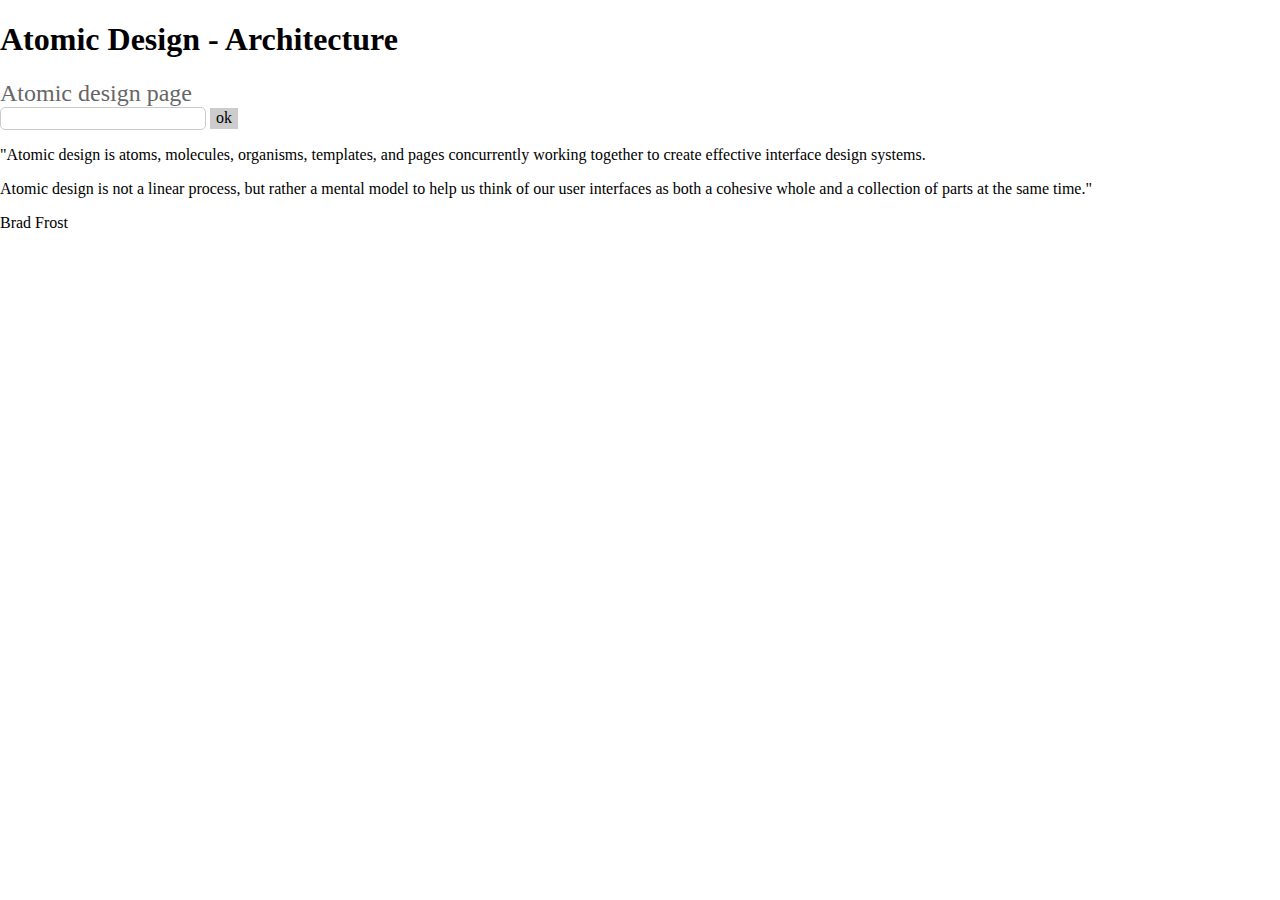
<file: atomic-design/index.html>
<!DOCTYPE html>
<html lang="en">
<head>
  <meta charset="UTF-8">
  <meta name="viewport" content="width=device-width, initial-scale=1.0">
  <meta http-equiv="X-UA-Compatible" content="ie=edge">
  
  <link rel="stylesheet" href="assets/css/normalize.css" >
  
  <!-- Menu -->
  <link rel="stylesheet" href="assets/css/menu/link.css">
  <link rel="stylesheet" href="assets/css/menu/item.css">
  <link rel="stylesheet" href="assets/css/menu/list.css">
  
  <!-- Form -->
  <link rel="stylesheet" href="assets/css/form/button.css">
  <link rel="stylesheet" href="assets/css/form/field.css">
  <link rel="stylesheet" href="assets/css/form/label.css">
  
  <title>Atomic Design</title>

</head>
  <body>

      <header>
          <h1>Atomic Design - Architecture</h1>
          <ul class="menu-list">
            <li class="menu-item">
              <a class="menu-link" href="http://atomicdesign.bradfrost.com/">Atomic design page</a>
            </li>
          </ul>
          <form class="form" action="">
            <label class="form-label" for=""></label>
            <input class="form-field" type="text">
            <button class="form-button">ok</button>
          </form>
      </header>

      <main>
        <section>
          <article>
              <p>"Atomic design is atoms, molecules, organisms, templates, and pages concurrently working together to create effective interface design systems.</p>
              <p>Atomic design is not a linear process, but rather a mental model to help us think of our user interfaces as both a cohesive whole and a collection of parts at the same time."</p>
          </article>
        </section>
      </main>

      <footer>
          <p>Brad Frost</p>
      </footer>

  </body>

</html>
</file>
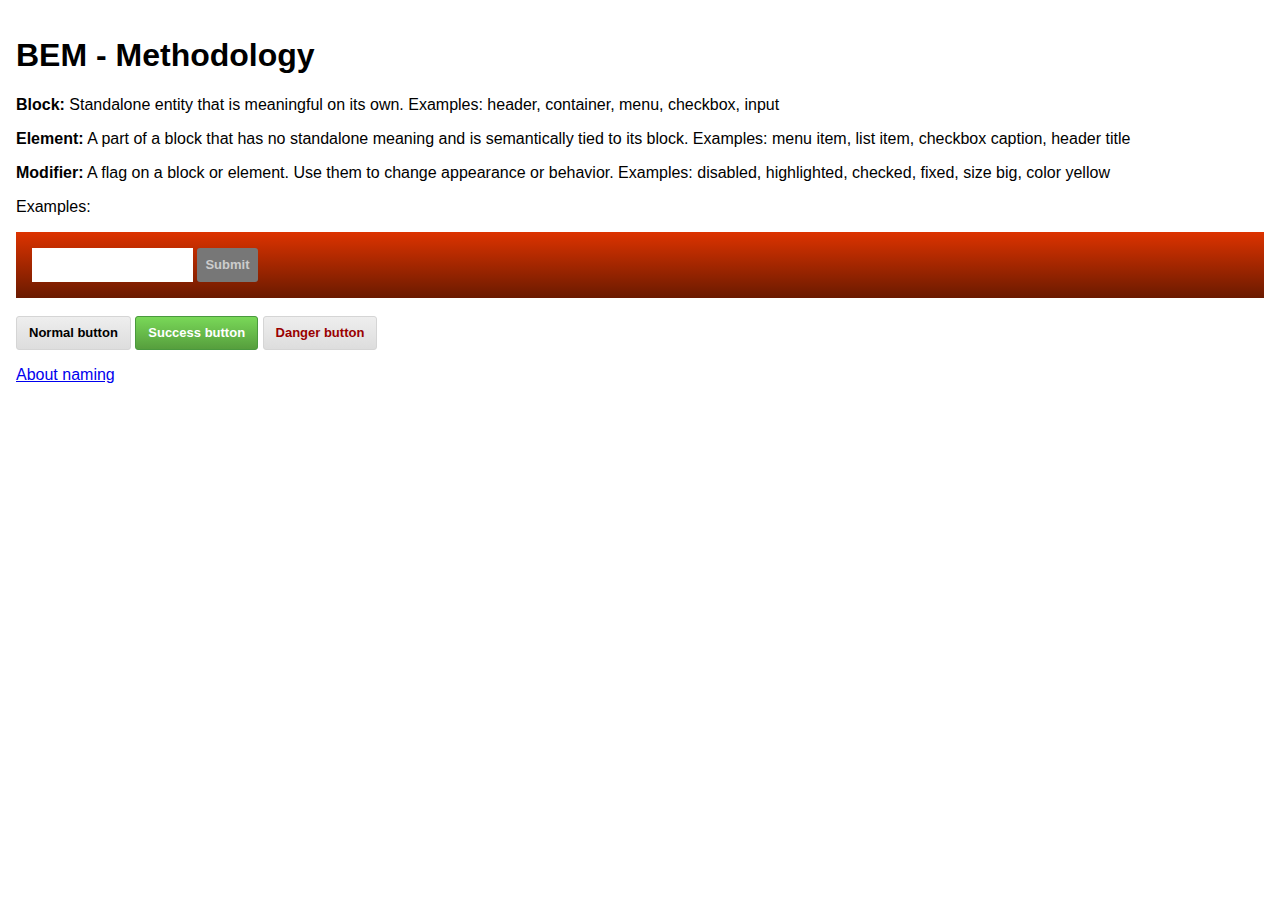
<file: bem/index.html>
<!DOCTYPE html>
<html lang="en">
  <head>
    <meta charset="UTF-8" />
    <meta name="viewport" content="width=device-width, initial-scale=1.0" />
    <meta http-equiv="X-UA-Compatible" content="ie=edge" />

    <!-- Page -->
    <link rel="stylesheet" href="assets/css/page.css" />
    <!-- Button -->
    <link rel="stylesheet" href="assets/css/button.css" />
    <!-- Form -->
    <link rel="stylesheet" href="assets/css/form.css" />

    <title>BEM (Block, elemet, modifier)</title>
  </head>
  <body>
    <div class="page">
      <header>
        <h1 class="title">BEM - Methodology</h1>
      </header>

      <main>
        <p>
          <strong>Block:</strong> Standalone entity that is meaningful on its own. Examples:
          header, container, menu, checkbox, input
        </p>

        <p>
          <strong>Element:</strong> A part of a block that has no standalone meaning and is
          semantically tied to its block. Examples: menu item, list item,
          checkbox caption, header title
        </p>
        <p>
          <strong>Modifier:</strong> A flag on a block or element. Use them to change appearance
          or behavior. Examples: disabled, highlighted, checked, fixed, size
          big, color yellow
        </p>

        <p>Examples:</p>

        <form class="form form--theme-xmas form--simple">
          <input class="form__input" type="text" />
          <input class="form__submit form__submit--disabled" type="submit" />
        </form>

        <br>

        <button class="button">Normal button</button>
        <button class="button button--state-success">Success button</button>
        <button class="button button--state-danger">Danger button</button>

        <p>
          <a href="https://cssguidelin.es/#bem-like-naming">About naming</a>
        </p>
      
      </main>
    </div>
  </body>
</html>
</file>
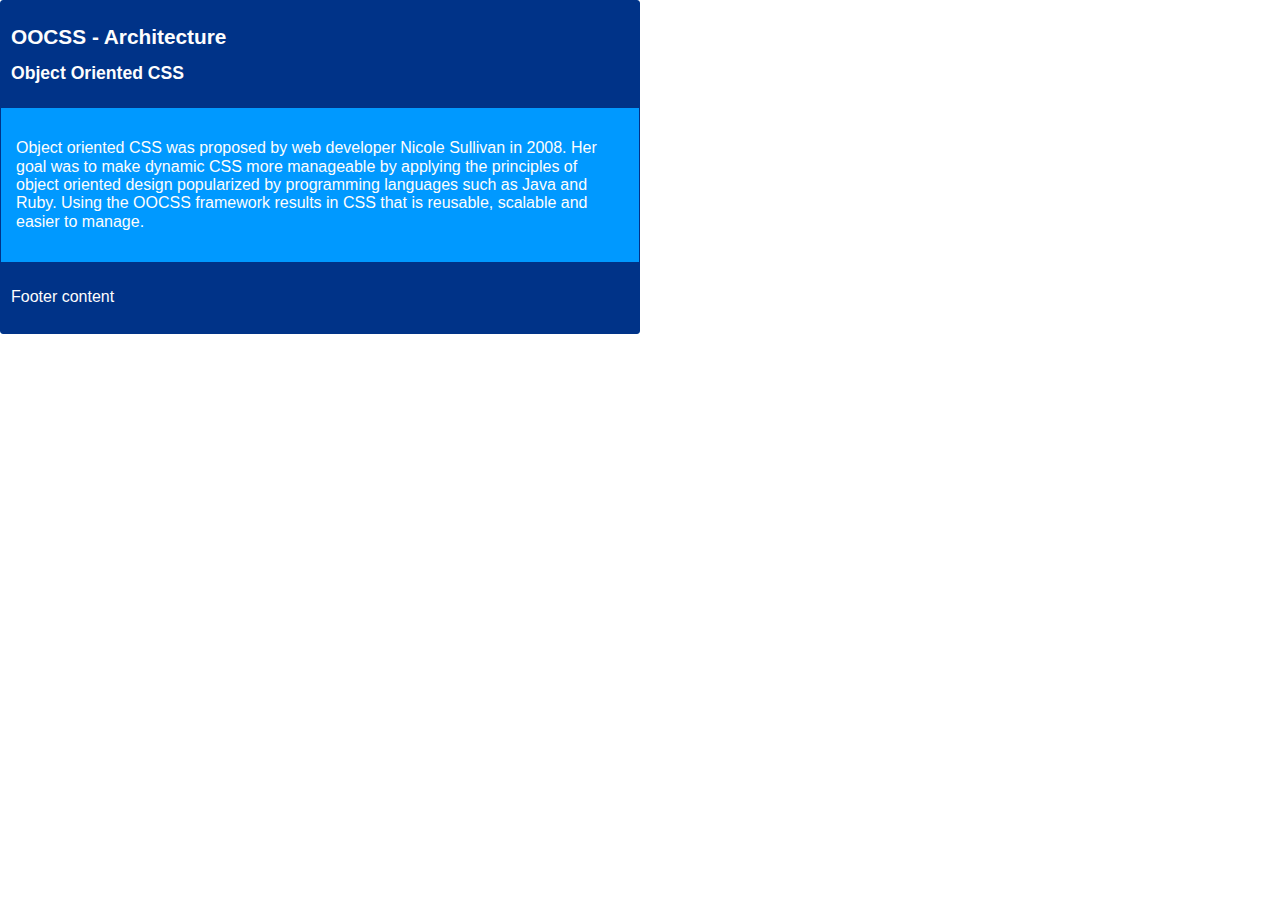
<file: oocss/index.html>
<!DOCTYPE html>
<html lang="en">
<head>
  <meta charset="UTF-8">
  <meta name="viewport" content="width=device-width, initial-scale=1.0">
  <meta http-equiv="X-UA-Compatible" content="ie=edge">
  
  <link rel="stylesheet" href="assets/css/normalize.css" >
  <!-- Card Object -->
  <link rel="stylesheet" href="assets/css/card/card.css" >
  <link rel="stylesheet" href="assets/css/card/size.css" >
  <link rel="stylesheet" href="assets/css/card/style.css" >
  
  
  <title>OOCSS</title>

</head>
<body>

  <div class="card card-sm card-info">
    
    <div class="header">
        <h1 class="title">OOCSS - Architecture</h1>
        <h2 class="subtitle">Object Oriented CSS</h2>
    </div>

    <div class="content">
      <p>Object oriented CSS was proposed by web developer Nicole Sullivan in 2008. Her goal was to make dynamic CSS more manageable by applying the principles of object oriented design popularized by programming languages such as Java and Ruby. Using the OOCSS framework results in CSS that is reusable, scalable and easier to manage.</p>
    </div>

    <div class="footer">
        <p>Footer content</p>
    </div>

  </div>


</body>
</html>
</file>
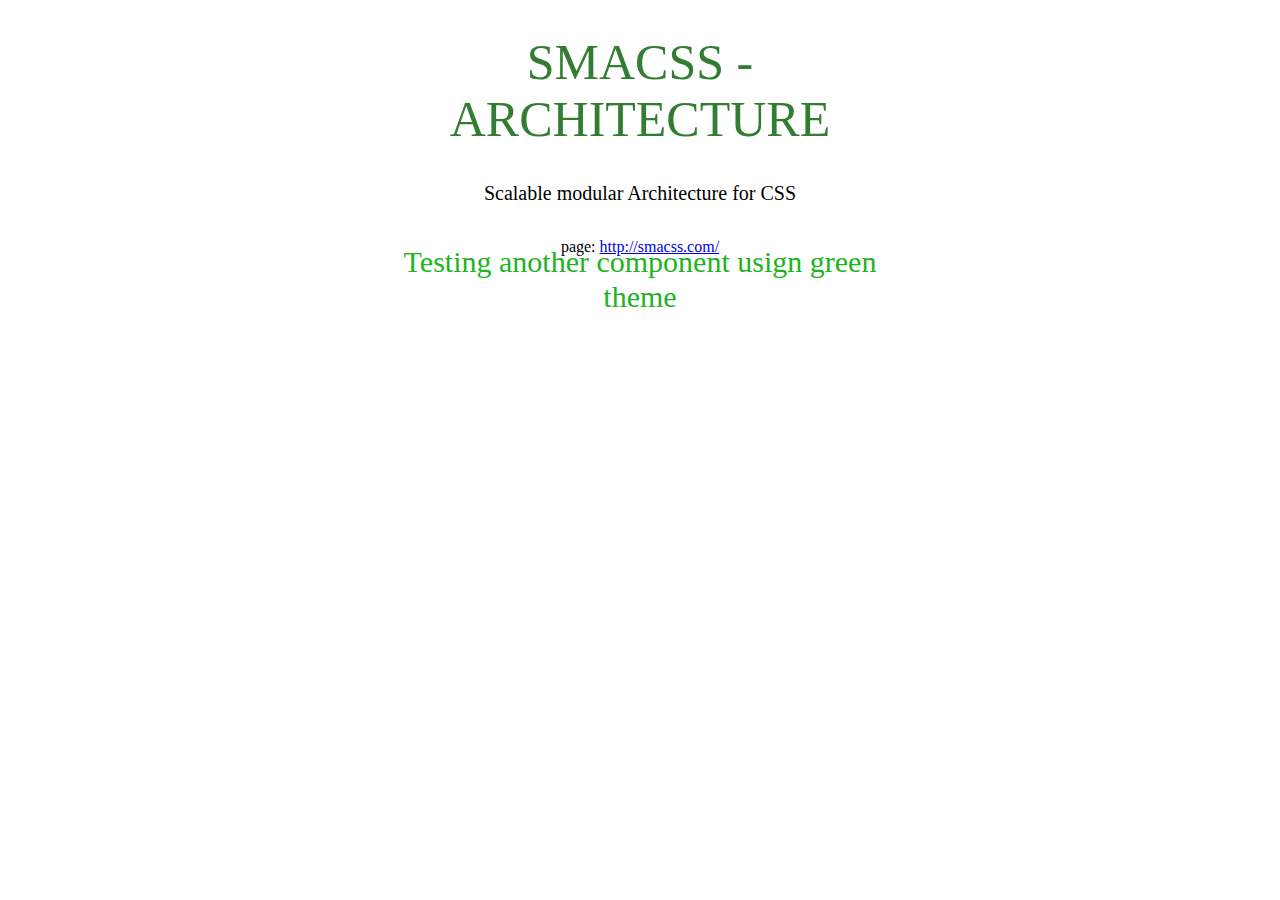
<file: smacss/index.html>
<!DOCTYPE html>
<html lang="en">
<head>
  <meta charset="UTF-8">
  <meta name="viewport" content="width=device-width, initial-scale=1.0">
  <meta http-equiv="X-UA-Compatible" content="ie=edge">
  
  <!-- BASE -->
  <link rel="stylesheet" href="assets/css/base/normalize.css" >
  
  <!-- LAYOUT -->
  <link rel="stylesheet" href="assets/css/layout/container.css" >
  <link rel="stylesheet" href="assets/css/layout/text.css" >
  
  <!-- MODULE -->
  <link rel="stylesheet" href="assets/css/module/component.css" >
  <link rel="stylesheet" href="assets/css/module/another-component.css" >
  
  <!-- STATE -->
  <link rel="stylesheet" href="assets/css/state/is.css" >

  <!-- THEME -->
  <!-- <link rel="stylesheet" href="assets/css/theme/red.css" > -->
  <link rel="stylesheet" href="assets/css/theme/green.css" >

  <title>SMACSS</title>

</head>
<body>

  <div class="l-container component">
    
    <h1 class="l-text-upper component-title">SMACSS - Architecture</h1>
    <h2 class="component-subtitle">Scalable modular Architecture for CSS</h2>
    
    <h3 class="is-hidden"> Using the state to hide the element</h3>
    
    <div class="l-horiz-center">
      <p>page: <a href="http://smacss.com/">http://smacss.com/</a></p>
    </div>

  </div>

  <div class="l-container another-component">
      <p class="another-component-title">Testing another component usign green theme</p>
  </div>

</body>
</html>
</file>
<file: atomic-design/assets/css/menu/link.css>
.menu-link {
  color: #666;
  text-decoration: none;
  font-size: 1.5rem;
}
</file>
<file: atomic-design/assets/css/menu/item.css>
.menu-item {
  list-style: none;
  padding: 0;
  margin: 0;
}
</file>
<file: atomic-design/assets/css/menu/list.css>
.menu-list {
  padding: 0;
  margin: 0;
}
</file>
<file: atomic-design/assets/css/form/button.css>
.form-button {
  border: none;
  background-color: #ccc;
}
</file>
<file: atomic-design/assets/css/form/field.css>
.form-field {
  border-radius: 5px;
  border: 1px solid #ccc;
}
</file>
<file: atomic-design/assets/css/form/label.css>
.form-label {
  size: 1rem;
  font-weight: 500;
}
</file>
<file: bem/assets/css/page.css>
.page {
  padding: .5rem;
  font-family: Arial, Helvetica, sans-serif;
}
</file>
<file: bem/assets/css/button.css>
.button {
	display: inline-block;
	border-radius: 3px;
	padding: 7px 12px;
	border: 1px solid #D5D5D5;
	background-image: linear-gradient(#EEE, #DDD);
	font: 700 13px/18px Helvetica, arial;
}
.button--state-success {
	color: #FFF;
	background: #569E3D linear-gradient(#79D858, #569E3D) repeat-x;
	border-color: #4A993E;
}
.button--state-danger {
	color: #900;
}
</file>
<file: bem/assets/css/form.css>
.form { 
  padding: 1rem;
}
.form--theme-xmas {
  background-image: linear-gradient(#dd3300, #6a1a00);  
}
.form--simple .form__input {
  border: none;
  padding: .5rem;
  font: 300 13px/18px Helvetica, arial;
}
.form--simple .form__submit {
  border: none;
  border-radius: 3px;
  padding: .5rem;
  font: 700 13px/18px Helvetica, arial;
}
.form__submit--disabled {
  color: #ccc;
  background-color: #777;
  cursor: not-allowed;  
}
</file>
<file: oocss/assets/css/card/card.css>
.card {
  border: none;
  border-radius: 3px;
  box-sizing: border-box;
  display: block;
  font-family: 'Lucida Sans', 'Lucida Sans Regular', 'Lucida Grande', 'Lucida Sans Unicode', Geneva, Verdana, sans-serif;
  font-weight: 300;
}

.card .title {
  font-size: 1.3em;
}

.card .subtitle {
  font-size: 1.1em;
}

.card .content {
  padding: 15px;
}

.card .header,
.card .footer {
  padding: 10px;
}
</file>
<file: oocss/assets/css/card/size.css>
.card-sm {
  width: 50%;
}

.card-md {
  width: 70%;
}
</file>
<file: oocss/assets/css/card/style.css>
.card-info {
  border: 1px solid #003388;
  background: #0099ff;
  color: #fdfdfd;
}

.card-info .header,
.card-info .footer {
  background: #003388;
}

.card-error {
  border: 1px solid #992200;
  background: #ff3311;
  color: #fdfdfd;
}

.card-error .header,
.card-error .footer {
  background: #992200;
}
</file>
<file: smacss/assets/css/layout/container.css>
.l-container {
	margin: 0 auto;
	max-width: 550px;
	min-width: 230px;
}

.l-horiz-center {
	left: 50%;
	position: absolute;
	top: auto;
	transform: translateX(-50%);
}
</file>
<file: smacss/assets/css/layout/text.css>
.l-text-upper {
  text-transform: uppercase;
}

.l-text-center {
  text-align: center;
}
</file>
<file: smacss/assets/css/module/component.css>
.component {
  margin-bottom: 40px;
  position: relative;
}

.component-title {
  font-size: 50px;
  font-weight: 100;
  text-align: center;
}

.component-subtitle {
  font-size: 20px;
  font-weight: 500;
  text-align: center;
}
</file>
<file: smacss/assets/css/module/another-component.css>
.another-component {
  margin-bottom: 10px;
  position: relative;
}

.another-component-title {
  font-size: 30px;
  font-weight: 200;
  text-align: center;
}

.another-component-subtitle {
  font-size: 20px;
  font-weight: 700;
  text-align: center;
}
</file>
<file: smacss/assets/css/state/is.css>
.is-hidden {
	display: none;
}

.is-disabled {
	pointer-events: none;
	background: #dcdcdc;
	color: #393939;
}
</file>
<file: smacss/assets/css/theme/red.css>
.component-title {
  color: rgb(125, 50, 50);
}

.another-component-title {
  color: rgb(180, 30, 30);
}
</file>
<file: smacss/assets/css/theme/green.css>
.component-title {
  color: rgb(50, 125, 50);
}

.another-component-title {
  color: rgb(30, 180, 30);
}
</file>
